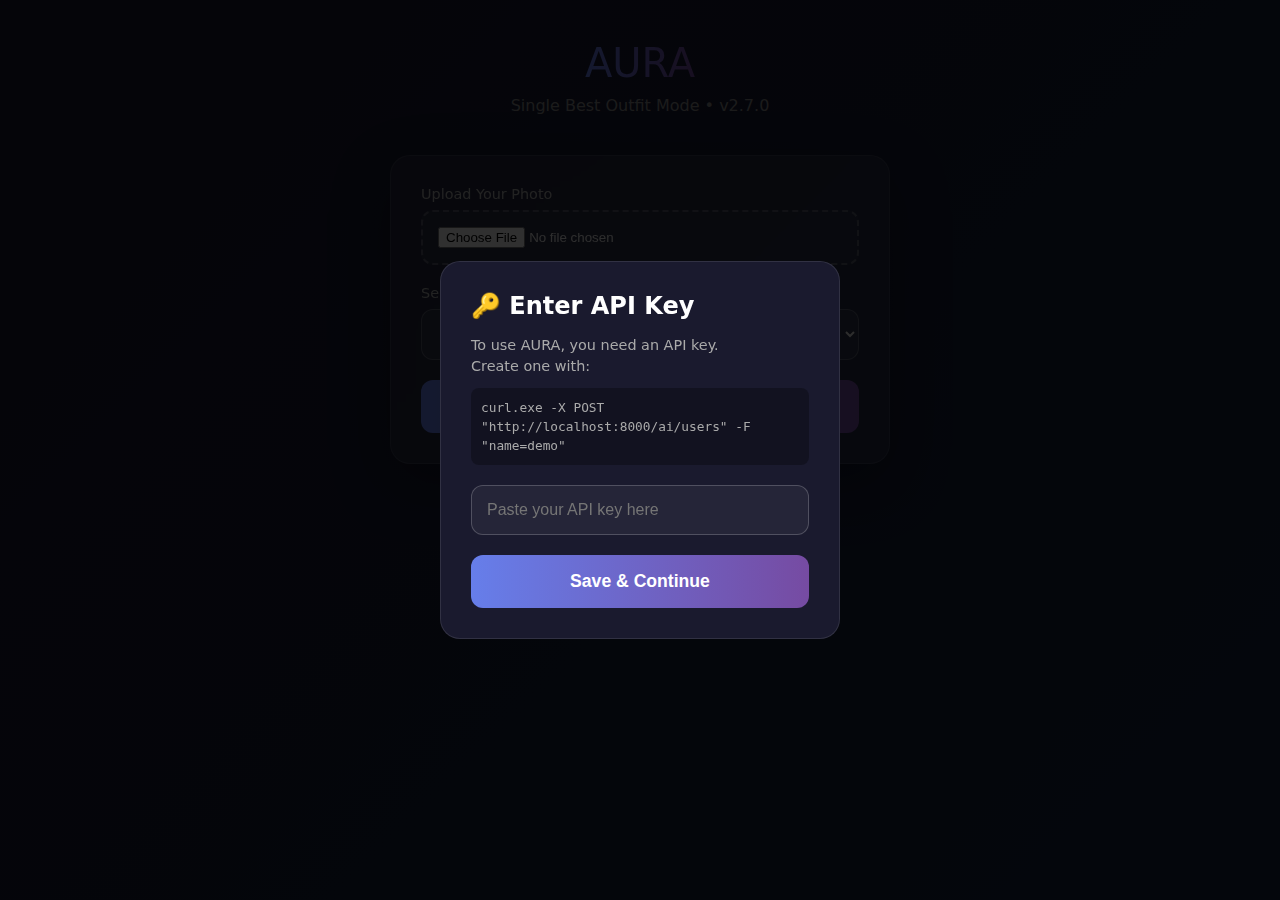
<file: frontend/demo.html>
<!DOCTYPE html>
<html lang="en">

<head>
    <meta charset="UTF-8">
    <meta name="viewport" content="width=device-width, initial-scale=1.0">
    <title>AURA - Single Best Outfit Demo</title>
    <style>
        * {
            margin: 0;
            padding: 0;
            box-sizing: border-box;
        }

        body {
            font-family: 'Segoe UI', system-ui, sans-serif;
            background: linear-gradient(135deg, #1a1a2e 0%, #16213e 100%);
            min-height: 100vh;
            display: flex;
            flex-direction: column;
            align-items: center;
            padding: 40px 20px;
            color: #e0e0e0;
        }

        h1 {
            font-size: 2.5rem;
            font-weight: 300;
            margin-bottom: 10px;
            background: linear-gradient(90deg, #667eea, #764ba2);
            -webkit-background-clip: text;
            -webkit-text-fill-color: transparent;
            background-clip: text;
        }

        .subtitle {
            font-size: 1rem;
            color: #888;
            margin-bottom: 40px;
        }

        .card {
            background: rgba(255, 255, 255, 0.05);
            backdrop-filter: blur(10px);
            border: 1px solid rgba(255, 255, 255, 0.1);
            border-radius: 20px;
            padding: 30px;
            width: 100%;
            max-width: 500px;
            box-shadow: 0 20px 60px rgba(0, 0, 0, 0.3);
        }

        .form-group {
            margin-bottom: 20px;
        }

        label {
            display: block;
            font-size: 0.9rem;
            color: #aaa;
            margin-bottom: 8px;
        }

        .file-input {
            width: 100%;
            padding: 15px;
            border: 2px dashed rgba(255, 255, 255, 0.2);
            border-radius: 12px;
            background: rgba(255, 255, 255, 0.03);
            color: #e0e0e0;
            cursor: pointer;
            transition: all 0.3s ease;
        }

        .file-input:hover {
            border-color: #667eea;
            background: rgba(102, 126, 234, 0.1);
        }

        .preview-container {
            margin-top: 10px;
            display: none;
        }

        .preview-img {
            max-width: 100%;
            max-height: 200px;
            border-radius: 10px;
            object-fit: cover;
        }

        select,
        .text-input {
            width: 100%;
            padding: 15px;
            border: 1px solid rgba(255, 255, 255, 0.2);
            border-radius: 12px;
            background: rgba(255, 255, 255, 0.05);
            color: #e0e0e0;
            font-size: 1rem;
            cursor: pointer;
        }

        .text-input {
            cursor: text;
        }

        select option {
            background: #1a1a2e;
            color: #e0e0e0;
        }

        .btn {
            width: 100%;
            padding: 16px;
            border: none;
            border-radius: 12px;
            background: linear-gradient(90deg, #667eea, #764ba2);
            color: white;
            font-size: 1.1rem;
            font-weight: 600;
            cursor: pointer;
            transition: all 0.3s ease;
        }

        .btn:hover:not(:disabled) {
            transform: translateY(-2px);
            box-shadow: 0 10px 30px rgba(102, 126, 234, 0.4);
        }

        .btn:disabled {
            opacity: 0.6;
            cursor: not-allowed;
        }

        .btn-secondary {
            background: rgba(255, 255, 255, 0.1);
            margin-top: 10px;
        }

        .result-card {
            margin-top: 30px;
            background: rgba(255, 255, 255, 0.08);
            border-radius: 16px;
            padding: 25px;
            opacity: 0;
            transform: translateY(20px);
            transition: all 0.5s ease;
            display: none;
        }

        .result-card.visible {
            opacity: 1;
            transform: translateY(0);
            display: block;
        }

        .result-img {
            width: 100%;
            border-radius: 12px;
            margin-bottom: 20px;
            box-shadow: 0 10px 30px rgba(0, 0, 0, 0.3);
        }

        .result-title {
            font-size: 1.4rem;
            font-weight: 600;
            margin-bottom: 10px;
            color: #fff;
        }

        .result-confidence {
            display: inline-block;
            padding: 5px 12px;
            border-radius: 20px;
            background: linear-gradient(90deg, #667eea, #764ba2);
            font-size: 0.85rem;
            margin-bottom: 15px;
        }

        .result-why {
            font-size: 1rem;
            color: #bbb;
            line-height: 1.6;
        }

        .outfit-items {
            margin-top: 15px;
            padding: 15px;
            background: rgba(0, 0, 0, 0.2);
            border-radius: 10px;
        }

        .outfit-item {
            padding: 8px 0;
            border-bottom: 1px solid rgba(255, 255, 255, 0.1);
            display: flex;
            justify-content: space-between;
        }

        .outfit-item:last-child {
            border-bottom: none;
        }

        .outfit-item-label {
            color: #888;
            text-transform: capitalize;
        }

        .outfit-item-value {
            color: #fff;
        }

        .error {
            background: rgba(255, 100, 100, 0.2);
            border: 1px solid rgba(255, 100, 100, 0.3);
            color: #ff9999;
            padding: 15px;
            border-radius: 10px;
            margin-top: 20px;
            display: none;
        }

        .error.visible {
            display: block;
        }

        .loading-spinner {
            display: inline-block;
            width: 20px;
            height: 20px;
            border: 2px solid rgba(255, 255, 255, 0.3);
            border-top-color: white;
            border-radius: 50%;
            animation: spin 1s linear infinite;
            margin-right: 10px;
            vertical-align: middle;
        }

        @keyframes spin {
            to {
                transform: rotate(360deg);
            }
        }

        .footer {
            margin-top: 40px;
            font-size: 0.85rem;
            color: #666;
        }

        /* Modal styles */
        .modal-overlay {
            position: fixed;
            top: 0;
            left: 0;
            right: 0;
            bottom: 0;
            background: rgba(0, 0, 0, 0.8);
            display: flex;
            align-items: center;
            justify-content: center;
            z-index: 1000;
        }

        .modal-overlay.hidden {
            display: none;
        }

        .modal {
            background: #1a1a2e;
            border: 1px solid rgba(255, 255, 255, 0.1);
            border-radius: 20px;
            padding: 30px;
            max-width: 400px;
            width: 90%;
        }

        .modal h2 {
            font-size: 1.5rem;
            margin-bottom: 15px;
            color: #fff;
        }

        .modal p {
            color: #aaa;
            margin-bottom: 20px;
            font-size: 0.9rem;
            line-height: 1.5;
        }

        .api-key-badge {
            display: inline-block;
            padding: 5px 12px;
            background: rgba(102, 126, 234, 0.2);
            border-radius: 20px;
            font-size: 0.8rem;
            color: #667eea;
            margin-bottom: 20px;
        }
    </style>
</head>

<body>
    <!-- API Key Modal -->
    <div id="apiKeyModal" class="modal-overlay hidden">
        <div class="modal">
            <h2>🔑 Enter API Key</h2>
            <p>
                To use AURA, you need an API key.<br>
                Create one with:
                <code
                    style="display:block; margin-top:10px; padding:10px; background:rgba(0,0,0,0.3); border-radius:8px; font-size:0.8rem;">
                    curl.exe -X POST "http://localhost:8000/ai/users" -F "name=demo"
                </code>
            </p>
            <div class="form-group">
                <input type="text" id="apiKeyInput" class="text-input" placeholder="Paste your API key here">
            </div>
            <button id="saveApiKeyBtn" class="btn">Save & Continue</button>
        </div>
    </div>

    <h1>AURA</h1>
    <p class="subtitle">Single Best Outfit Mode • v2.7.0</p>

    <div class="card">
        <div id="apiKeyBadge" class="api-key-badge" style="display:none;">
            🔑 API Key saved
        </div>

        <div class="form-group">
            <label>Upload Your Photo</label>
            <input type="file" id="imageInput" accept="image/*" class="file-input">
            <div class="preview-container" id="previewContainer">
                <img id="previewImg" class="preview-img" alt="Preview">
            </div>
        </div>

        <div class="form-group">
            <label>Select Event</label>
            <select id="eventSelect">
                <option value="casual">Casual</option>
                <option value="business">Business</option>
                <option value="date">Date Night</option>
                <option value="party">Party</option>
            </select>
        </div>

        <button id="generateBtn" class="btn">Generate Best Outfit</button>
        <button id="changeKeyBtn" class="btn btn-secondary" style="display:none;">Change API Key</button>

        <div id="errorBox" class="error"></div>

        <div id="resultCard" class="result-card">
            <img id="resultImg" class="result-img" alt="Try-on Result">
            <h2 id="resultTitle" class="result-title"></h2>
            <span id="resultConfidence" class="result-confidence"></span>
            <p id="resultWhy" class="result-why"></p>
            <div id="outfitItems" class="outfit-items"></div>
        </div>
    </div>

    <p class="footer">Backend must be running at localhost:8000</p>

    <script>
        const API_BASE = 'http://localhost:8000';
        const STORAGE_KEY = 'AURA_API_KEY';

        const apiKeyModal = document.getElementById('apiKeyModal');
        const apiKeyInput = document.getElementById('apiKeyInput');
        const saveApiKeyBtn = document.getElementById('saveApiKeyBtn');
        const apiKeyBadge = document.getElementById('apiKeyBadge');
        const changeKeyBtn = document.getElementById('changeKeyBtn');
        const imageInput = document.getElementById('imageInput');
        const previewContainer = document.getElementById('previewContainer');
        const previewImg = document.getElementById('previewImg');
        const eventSelect = document.getElementById('eventSelect');
        const generateBtn = document.getElementById('generateBtn');
        const errorBox = document.getElementById('errorBox');
        const resultCard = document.getElementById('resultCard');
        const resultImg = document.getElementById('resultImg');
        const resultTitle = document.getElementById('resultTitle');
        const resultConfidence = document.getElementById('resultConfidence');
        const resultWhy = document.getElementById('resultWhy');
        const outfitItems = document.getElementById('outfitItems');

        let selectedFile = null;

        // Initialize - check for stored API key
        function init() {
            const storedKey = localStorage.getItem(STORAGE_KEY);
            if (storedKey) {
                showApiKeyBadge();
            } else {
                showApiKeyModal();
            }
        }

        function showApiKeyModal() {
            apiKeyModal.classList.remove('hidden');
        }

        function hideApiKeyModal() {
            apiKeyModal.classList.add('hidden');
        }

        function showApiKeyBadge() {
            apiKeyBadge.style.display = 'inline-block';
            changeKeyBtn.style.display = 'block';
        }

        function getApiKey() {
            return localStorage.getItem(STORAGE_KEY) || '';
        }

        // Save API key
        saveApiKeyBtn.addEventListener('click', () => {
            const key = apiKeyInput.value.trim();
            if (key.length < 5) {
                alert('Please enter a valid API key');
                return;
            }
            localStorage.setItem(STORAGE_KEY, key);
            hideApiKeyModal();
            showApiKeyBadge();
        });

        // Change API key
        changeKeyBtn.addEventListener('click', () => {
            apiKeyInput.value = '';
            showApiKeyModal();
        });

        // File input change
        imageInput.addEventListener('change', (e) => {
            const file = e.target.files[0];
            if (file) {
                selectedFile = file;
                const reader = new FileReader();
                reader.onload = (e) => {
                    previewImg.src = e.target.result;
                    previewContainer.style.display = 'block';
                };
                reader.readAsDataURL(file);
            }
        });

        // Generate button click
        generateBtn.addEventListener('click', async () => {
            const apiKey = getApiKey();
            if (!apiKey) {
                showApiKeyModal();
                return;
            }

            if (!selectedFile) {
                showError('Please select an image first.');
                return;
            }

            hideError();
            hideResult();
            setLoading(true);

            try {
                const formData = new FormData();
                formData.append('image', selectedFile);
                formData.append('event', eventSelect.value);
                formData.append('mode', 'single');

                const response = await fetch(`${API_BASE}/ai/outfit`, {
                    method: 'POST',
                    headers: {
                        'X-API-Key': apiKey
                    },
                    body: formData
                });

                if (!response.ok) {
                    const error = await response.json();
                    if (response.status === 401 || response.status === 403) {
                        showError('Invalid API key. Please update your key.');
                        localStorage.removeItem(STORAGE_KEY);
                        showApiKeyModal();
                        return;
                    }
                    throw new Error(error.detail || 'Request failed');
                }

                const data = await response.json();
                showResult(data);

            } catch (err) {
                showError(err.message || 'Failed to generate outfit');
            } finally {
                setLoading(false);
            }
        });

        function setLoading(loading) {
            generateBtn.disabled = loading;
            generateBtn.innerHTML = loading
                ? '<span class="loading-spinner"></span>Generating...'
                : 'Generate Best Outfit';
        }

        function showError(message) {
            errorBox.textContent = message;
            errorBox.classList.add('visible');
        }

        function hideError() {
            errorBox.classList.remove('visible');
        }

        function hideResult() {
            resultCard.classList.remove('visible');
        }

        function showResult(data) {
            // Set image
            if (data.render_url) {
                resultImg.src = API_BASE + data.render_url;
                resultImg.style.display = 'block';
            } else {
                resultImg.style.display = 'none';
            }

            // Set title
            resultTitle.textContent = data.title || 'Your Best Outfit';

            // Set confidence
            const confidence = Math.round((data.confidence || 0) * 100);
            resultConfidence.textContent = `${confidence}% confidence`;

            // Set explanation
            resultWhy.textContent = data.why || '';

            // Set outfit items
            outfitItems.innerHTML = '';
            const outfit = data.outfit || {};
            for (const [key, value] of Object.entries(outfit)) {
                if (value) {
                    const itemDiv = document.createElement('div');
                    itemDiv.className = 'outfit-item';

                    let displayValue = value;
                    if (typeof value === 'object') {
                        const name = value.name || '';
                        const color = value.color || '';
                        displayValue = color ? `${color} ${name}` : name;
                    }

                    itemDiv.innerHTML = `
                        <span class="outfit-item-label">${key}</span>
                        <span class="outfit-item-value">${displayValue}</span>
                    `;
                    outfitItems.appendChild(itemDiv);
                }
            }

            // Show with animation
            setTimeout(() => {
                resultCard.classList.add('visible');
            }, 100);
        }

        // Initialize on load
        init();
    </script>
</body>

</html>
</file>
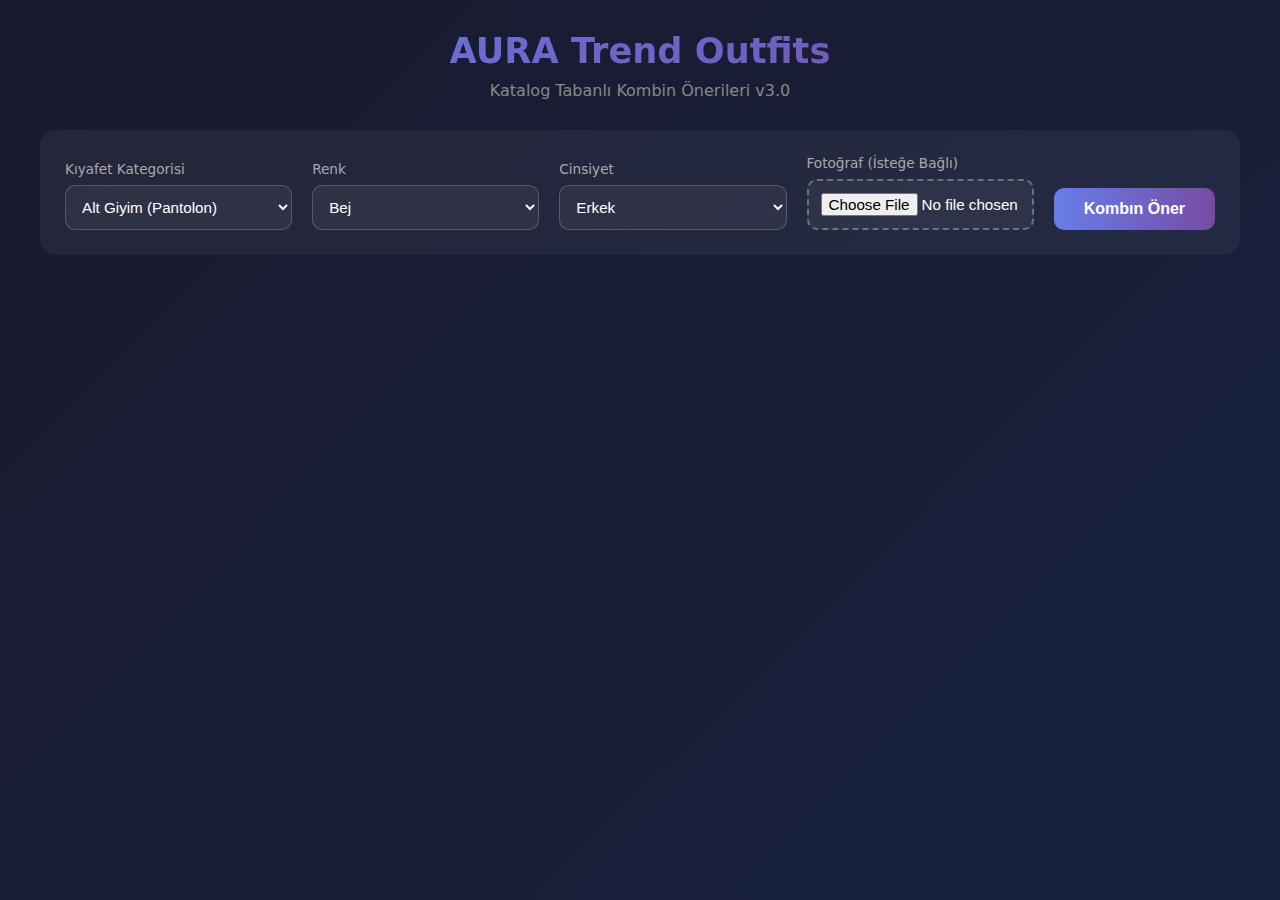
<file: frontend/demo_v2.html>
<!DOCTYPE html>
<html lang="en">

<head>
    <meta charset="UTF-8">
    <meta name="viewport" content="width=device-width, initial-scale=1.0">
    <title>AURA - Trend Outfit Recommendations</title>
    <style>
        * {
            margin: 0;
            padding: 0;
            box-sizing: border-box;
        }

        body {
            font-family: 'Segoe UI', system-ui, sans-serif;
            background: linear-gradient(135deg, #1a1a2e 0%, #16213e 100%);
            min-height: 100vh;
            padding: 30px 20px;
            color: #e0e0e0;
        }

        .container {
            max-width: 1200px;
            margin: 0 auto;
        }

        h1 {
            font-size: 2.2rem;
            text-align: center;
            margin-bottom: 10px;
            background: linear-gradient(90deg, #667eea, #764ba2);
            -webkit-background-clip: text;
            -webkit-text-fill-color: transparent;
        }

        .subtitle {
            text-align: center;
            color: #888;
            margin-bottom: 30px;
        }

        .input-section {
            background: rgba(255, 255, 255, 0.05);
            border-radius: 16px;
            padding: 25px;
            margin-bottom: 30px;
            display: flex;
            gap: 20px;
            flex-wrap: wrap;
            align-items: flex-end;
        }

        .form-group {
            flex: 1;
            min-width: 150px;
        }

        label {
            display: block;
            font-size: 0.85rem;
            color: #aaa;
            margin-bottom: 8px;
        }

        select,
        .file-input {
            width: 100%;
            padding: 12px;
            border: 1px solid rgba(255, 255, 255, 0.2);
            border-radius: 10px;
            background: rgba(255, 255, 255, 0.05);
            color: #fff;
            font-size: 0.95rem;
        }

        select option {
            background: #1a1a2e;
        }

        .file-input {
            border: 2px dashed rgba(255, 255, 255, 0.3);
            cursor: pointer;
        }

        .btn {
            padding: 12px 30px;
            border: none;
            border-radius: 10px;
            background: linear-gradient(90deg, #667eea, #764ba2);
            color: white;
            font-size: 1rem;
            font-weight: 600;
            cursor: pointer;
            transition: transform 0.2s, box-shadow 0.2s;
        }

        .btn:hover:not(:disabled) {
            transform: translateY(-2px);
            box-shadow: 0 8px 25px rgba(102, 126, 234, 0.4);
        }

        .btn:disabled {
            opacity: 0.6;
            cursor: not-allowed;
        }

        /* Outfit Cards Grid */
        .outfits-grid {
            display: grid;
            grid-template-columns: repeat(auto-fit, minmax(220px, 1fr));
            gap: 20px;
        }

        .outfit-card {
            background: rgba(255, 255, 255, 0.08);
            border-radius: 16px;
            overflow: hidden;
            transition: transform 0.3s, box-shadow 0.3s;
        }

        .outfit-card:hover {
            transform: translateY(-5px);
            box-shadow: 0 15px 40px rgba(0, 0, 0, 0.4);
        }

        .outfit-card img {
            width: 100%;
            height: 300px;
            object-fit: cover;
        }

        .outfit-info {
            padding: 15px;
        }

        .outfit-rank {
            display: inline-block;
            background: linear-gradient(90deg, #667eea, #764ba2);
            padding: 4px 12px;
            border-radius: 20px;
            font-size: 0.8rem;
            margin-bottom: 8px;
        }

        .outfit-title {
            font-size: 1.1rem;
            font-weight: 600;
            margin-bottom: 10px;
        }

        .outfit-items {
            font-size: 0.85rem;
            color: #aaa;
        }

        .outfit-item {
            display: flex;
            justify-content: space-between;
            padding: 4px 0;
            border-bottom: 1px solid rgba(255, 255, 255, 0.1);
        }

        .outfit-item:last-child {
            border: none;
        }

        .outfit-item-cat {
            color: #667eea;
            text-transform: uppercase;
            font-size: 0.75rem;
        }

        .outfit-item-name {
            color: #fff;
        }

        .loading {
            text-align: center;
            padding: 60px;
            color: #888;
        }

        .loading-spinner {
            width: 40px;
            height: 40px;
            border: 3px solid rgba(255, 255, 255, 0.1);
            border-top-color: #667eea;
            border-radius: 50%;
            animation: spin 1s linear infinite;
            margin: 0 auto 20px;
        }

        @keyframes spin {
            to {
                transform: rotate(360deg);
            }
        }

        .hidden {
            display: none;
        }

        .error {
            background: rgba(255, 100, 100, 0.2);
            color: #ff9999;
            padding: 15px;
            border-radius: 10px;
            text-align: center;
            margin-bottom: 20px;
        }
    </style>
</head>

<body>
    <div class="container">
        <h1>AURA Trend Outfits</h1>
        <p class="subtitle">Katalog Tabanlı Kombin Önerileri v3.0</p>

        <div class="input-section">
            <div class="form-group">
                <label>Kıyafet Kategorisi</label>
                <select id="categorySelect">
                    <option value="bottom">Alt Giyim (Pantolon)</option>
                    <option value="top">Üst Giyim</option>
                    <option value="shoes">Ayakkabı</option>
                    <option value="outerwear">Dış Giyim</option>
                </select>
            </div>

            <div class="form-group">
                <label>Renk</label>
                <select id="colorSelect">
                    <option value="beige">Bej</option>
                    <option value="black">Siyah</option>
                    <option value="white">Beyaz</option>
                    <option value="navy">Lacivert</option>
                    <option value="gray">Gri</option>
                    <option value="olive">Haki</option>
                    <option value="burgundy">Bordo</option>
                </select>
            </div>

            <div class="form-group">
                <label>Cinsiyet</label>
                <select id="genderSelect">
                    <option value="male">Erkek</option>
                    <option value="female">Kadın</option>
                    <option value="unisex">Unisex</option>
                </select>
            </div>

            <div class="form-group">
                <label>Fotoğraf (İsteğe Bağlı)</label>
                <input type="file" id="imageInput" accept="image/*" class="file-input">
            </div>

            <button id="generateBtn" class="btn">Kombın Öner</button>
        </div>

        <div id="errorBox" class="error hidden"></div>

        <div id="loadingArea" class="loading hidden">
            <div class="loading-spinner"></div>
            <p>Kombinler hazırlanıyor...</p>
        </div>

        <div id="outfitsGrid" class="outfits-grid"></div>
    </div>

    <script>
        const API_BASE = 'http://localhost:8000';

        const categorySelect = document.getElementById('categorySelect');
        const colorSelect = document.getElementById('colorSelect');
        const genderSelect = document.getElementById('genderSelect');
        const imageInput = document.getElementById('imageInput');
        const generateBtn = document.getElementById('generateBtn');
        const errorBox = document.getElementById('errorBox');
        const loadingArea = document.getElementById('loadingArea');
        const outfitsGrid = document.getElementById('outfitsGrid');

        generateBtn.addEventListener('click', async () => {
            // Clear previous
            outfitsGrid.innerHTML = '';
            errorBox.classList.add('hidden');
            loadingArea.classList.remove('hidden');
            generateBtn.disabled = true;

            try {
                const formData = new FormData();

                // Add image or create placeholder
                if (imageInput.files.length > 0) {
                    formData.append('image', imageInput.files[0]);
                } else {
                    // Create dummy image blob
                    const canvas = document.createElement('canvas');
                    canvas.width = 100;
                    canvas.height = 100;
                    const ctx = canvas.getContext('2d');
                    ctx.fillStyle = '#ccc';
                    ctx.fillRect(0, 0, 100, 100);
                    const blob = await new Promise(r => canvas.toBlob(r, 'image/jpeg'));
                    formData.append('image', blob, 'placeholder.jpg');
                }

                formData.append('item_category', categorySelect.value);
                formData.append('item_color', colorSelect.value);
                formData.append('gender', genderSelect.value);

                const response = await fetch(`${API_BASE}/ai/outfit-catalog`, {
                    method: 'POST',
                    body: formData
                });

                if (!response.ok) {
                    const err = await response.json();
                    throw new Error(err.detail || 'Request failed');
                }

                const data = await response.json();
                displayOutfits(data.outfits);

            } catch (err) {
                errorBox.textContent = err.message;
                errorBox.classList.remove('hidden');
            } finally {
                loadingArea.classList.add('hidden');
                generateBtn.disabled = false;
            }
        });

        function displayOutfits(outfits) {
            outfitsGrid.innerHTML = '';

            outfits.forEach(outfit => {
                const card = document.createElement('div');
                card.className = 'outfit-card';

                const imgUrl = outfit.render_url
                    ? API_BASE + outfit.render_url
                    : 'data:image/svg+xml,<svg xmlns="http://www.w3.org/2000/svg" width="400" height="300"><rect fill="%23333"/></svg>';

                let itemsHtml = '';
                const categories = ['top', 'bottom', 'outerwear', 'shoes'];
                categories.forEach(cat => {
                    const item = outfit.items[cat];
                    if (item) {
                        const icon = item.source === 'user' ? '👤' : '✨';
                        itemsHtml += `
                            <div class="outfit-item">
                                <span class="outfit-item-cat">${icon} ${cat}</span>
                                <span class="outfit-item-name">${item.color} ${item.name}</span>
                            </div>
                        `;
                    }
                });

                card.innerHTML = `
                    <img src="${imgUrl}" alt="Outfit ${outfit.rank}">
                    <div class="outfit-info">
                        <span class="outfit-rank">#${outfit.rank}</span>
                        <h3 class="outfit-title">${outfit.style_tag}</h3>
                        <div class="outfit-items">${itemsHtml}</div>
                    </div>
                `;

                outfitsGrid.appendChild(card);
            });
        }
    </script>
</body>

</html>
</file>
